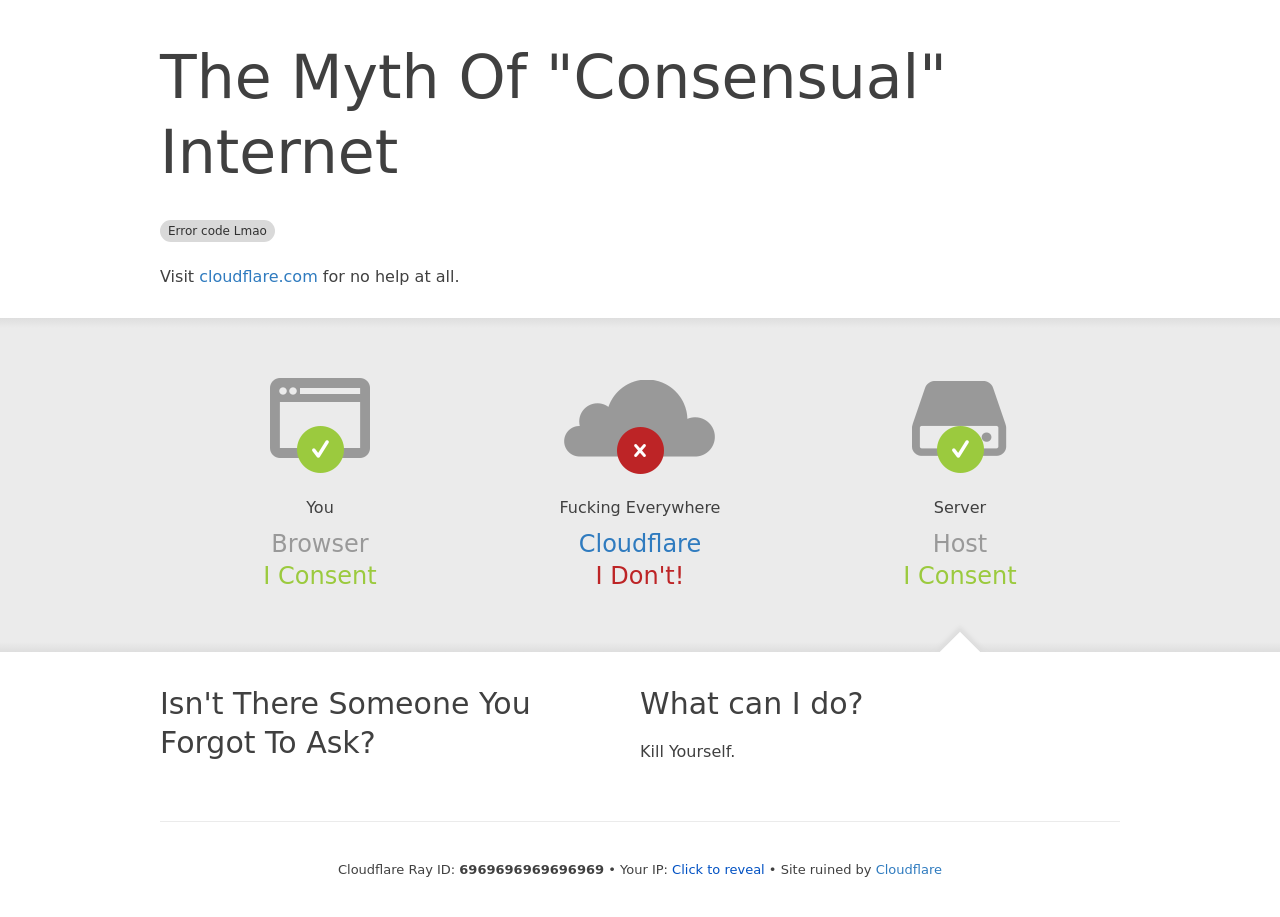
<file: index.html>
<!DOCTYPE html>
<html class="no-js" lang="en-US"><!--<![endif]--><head><meta http-equiv="Content-Type" content="text/html; charset=UTF-8">

<title>Dumbflare Error</title>


<meta http-equiv="X-UA-Compatible" content="IE=Edge">
<meta name="robots" content="noindex, nofollow">
<meta name="viewport" content="width=device-width,initial-scale=1">
<link rel="icon" type="image/png" href="/favicon.png">
<link rel="stylesheet" id="cf_styles-css" href="main.css">
</head>
<body>
<div id="cf-wrapper">
    <div id="cf-error-details" class="p-0">
        <header class="mx-auto pt-10 lg:pt-6 lg:px-8 w-240 lg:w-full mb-8">
            <h1 class="inline-block sm:block sm:mb-2 font-light text-60 lg:text-4xl text-black-dark leading-tight mr-2">
                <span class="inline-block">The Myth Of "Consensual" Internet</span>
                <span class="code-label">Error code Lmao</span>
            </h1>
            <div>
                Visit <a href="/lmao.html" target="_blank" rel="noopener noreferrer">cloudflare.com</a> for no help at all.
            </div>
        </header>
        <div class="my-8 bg-gradient-gray">
            <div class="w-240 lg:w-full mx-auto">
                <div class="clearfix md:px-8">
                    <div id="cf-browser-status" class=" relative w-1/3 md:w-full py-15 md:p-0 md:py-8 md:text-left md:border-solid md:border-0 md:border-b md:border-gray-400 overflow-hidden float-left md:float-none text-center">
  <div class="relative mb-10 md:m-0">
    
    <span class="cf-icon-browser block md:hidden h-20 bg-center bg-no-repeat"></span>
    <span class="cf-icon-ok w-12 h-12 absolute left-1/2 md:left-auto md:right-0 md:top-0 -ml-6 -bottom-4"></span>
    
  </div>
  <span class="md:block w-full truncate">You</span>
  <h3 class="md:inline-block mt-3 md:mt-0 text-2xl text-gray-600 font-light leading-1.3">
  
    Browser
  
  </h3>
  
  <span class="leading-1.3 text-2xl text-green-success">I Consent</span>
  
</div>
                    <div id="cf-cloudflare-status" class=" relative w-1/3 md:w-full py-15 md:p-0 md:py-8 md:text-left md:border-solid md:border-0 md:border-b md:border-gray-400 overflow-hidden float-left md:float-none text-center">
  <div class="relative mb-10 md:m-0">
    <a href="/lmao.html" target="_blank" rel="noopener noreferrer">
    <span class="cf-icon-cloud block md:hidden h-20 bg-center bg-no-repeat"></span>
    <span class="cf-icon-error w-12 h-12 absolute left-1/2 md:left-auto md:right-0 md:top-0 -ml-6 -bottom-4"></span>
    </a>
  </div>
  <span class="md:block w-full truncate">Fucking Everywhere</span>
  <h3 class="md:inline-block mt-3 md:mt-0 text-2xl text-gray-600 font-light leading-1.3">
  <a href="/lmao.html" target="_blank" rel="noopener noreferrer">
    Cloudflare
  </a>
  </h3>
  
  <span class="leading-1.3 text-2xl text-red-error">I Don't!</span>
  
</div>
                    <div id="cf-host-status" class="cf-error-source relative w-1/3 md:w-full py-15 md:p-0 md:py-8 md:text-left md:border-solid md:border-0 md:border-b md:border-gray-400 overflow-hidden float-left md:float-none text-center">
  <div class="relative mb-10 md:m-0">
    
    <span class="cf-icon-server block md:hidden h-20 bg-center bg-no-repeat"></span>
    <span class="cf-icon-ok w-12 h-12 absolute left-1/2 md:left-auto md:right-0 md:top-0 -ml-6 -bottom-4"></span>
    
  </div>
  <span class="md:block w-full truncate">Server</span>
  <h3 class="md:inline-block mt-3 md:mt-0 text-2xl text-gray-600 font-light leading-1.3">
  
    Host
  
  </h3>
  
  <span class="leading-1.3 text-2xl text-green-success">I Consent</span>
  
</div>
                </div>
            </div>
        </div>

        <div class="w-240 lg:w-full mx-auto mb-8 lg:px-8">
            <div class="clearfix">
                <div class="w-1/2 md:w-full float-left pr-6 md:pb-10 md:pr-0 leading-relaxed">
                    <h2 class="text-3xl font-normal leading-1.3 mb-4">Isn't There Someone You Forgot To Ask?</h2>
                </div>
                <div class="w-1/2 md:w-full float-left leading-relaxed">
                    <h2 class="text-3xl font-normal leading-1.3 mb-4">What can I do?</h2>
                    

                <p class="mb-6">Kill Yourself.</p>
                </div>
            </div>
        </div>

        <div class="cf-error-footer cf-wrapper w-240 lg:w-full py-10 sm:py-4 sm:px-8 mx-auto text-center sm:text-left border-solid border-0 border-t border-gray-300">
    <p class="text-13">
      <span class="cf-footer-item sm:block sm:mb-1">Cloudflare Ray ID: <strong class="font-semibold">6969696969696969</strong></span>
      <span class="cf-footer-separator sm:hidden">•</span>
      <span id="cf-footer-item-ip" class="cf-footer-item sm:block sm:mb-1">
        Your IP:
        <button type="button" id="cf-footer-ip-reveal" class="cf-footer-ip-reveal-btn">Click to reveal</button>
        <span class="hidden" id="cf-footer-ip">69.69.69.69</span>
        <span class="cf-footer-separator sm:hidden">•</span>
      </span>
      <span class="cf-footer-item sm:block sm:mb-1"><span>Site ruined by</span> <a rel="noopener noreferrer" href="/lmao.html" id="brand_link" target="_blank">Cloudflare</a></span>
      
    </p>
    <script>(function(){function d(){var b=a.getElementById("cf-footer-item-ip"),c=a.getElementById("cf-footer-ip-reveal");b&&"classList"in b&&(b.classList.remove("hidden"),c.addEventListener("click",function(){c.classList.add("hidden");a.getElementById("cf-footer-ip").classList.remove("hidden")}))}var a=document;document.addEventListener&&a.addEventListener("DOMContentLoaded",d)})();</script>
  </div><!-- /.error-footer -->

    </div>
</div>

</body></html>
</file>
<file: main.css>
.container{width:100%}.bg-white{--bg-opacity:1;background-color:#fff;background-color:rgba(255,255,255,var(--bg-opacity))}.bg-center{background-position:50%}.bg-no-repeat{background-repeat:no-repeat}.border-gray-300{--border-opacity:1;border-color:#ebebeb;border-color:rgba(235,235,235,var(--border-opacity))}.rounded{border-radius:.25rem}.border-solid{border-style:solid}.border-0{border-width:0}.border{border-width:1px}.border-t{border-top-width:1px}.cursor-pointer{cursor:pointer}.block{display:block}.inline-block{display:inline-block}.table{display:table}.hidden{display:none}.float-left{float:left}.clearfix:after{content:"";display:table;clear:both}.font-mono{font-family:monaco,courier,monospace}.font-light{font-weight:300}.font-normal{font-weight:400}.font-semibold{font-weight:600}.h-12{height:3rem}.h-20{height:5rem}.text-13{font-size:13px}.text-15{font-size:15px}.text-60{font-size:60px}.text-2xl{font-size:1.5rem}.text-3xl{font-size:1.875rem}.leading-tight{line-height:1.25}.leading-normal{line-height:1.5}.leading-relaxed{line-height:1.625}.leading-1\.3{line-height:1.3}.my-8{margin-top:2rem;margin-bottom:2rem}.mx-auto{margin-left:auto;margin-right:auto}.mr-2{margin-right:.5rem}.mb-2{margin-bottom:.5rem}.mt-3{margin-top:.75rem}.mb-4{margin-bottom:1rem}.ml-4{margin-left:1rem}.mt-6{margin-top:1.5rem}.mb-6{margin-bottom:1.5rem}.mb-8{margin-bottom:2rem}.mb-10{margin-bottom:2.5rem}.ml-10{margin-left:2.5rem}.mb-15{margin-bottom:3.75rem}.-ml-6{margin-left:-1.5rem}.overflow-hidden{overflow:hidden}.p-0{padding:0}.py-2{padding-top:.5rem;padding-bottom:.5rem}.px-4{padding-left:1rem;padding-right:1rem}.py-8{padding-top:2rem;padding-bottom:2rem}.py-10{padding-top:2.5rem;padding-bottom:2.5rem}.py-15{padding-top:3.75rem;padding-bottom:3.75rem}.pr-6{padding-right:1.5rem}.pt-10{padding-top:2.5rem}.absolute{position:absolute}.relative{position:relative}.left-1\/2{left:50%}.-bottom-4{bottom:-1rem}.resize{resize:both}.text-center{text-align:center}.text-black-dark{--text-opacity:1;color:#404040;color:rgba(64,64,64,var(--text-opacity))}.text-gray-600{--text-opacity:1;color:#999;color:rgba(153,153,153,var(--text-opacity))}.text-red-error{--text-opacity:1;color:#bd2426;color:rgba(189,36,38,var(--text-opacity))}.text-green-success{--text-opacity:1;color:#9bca3e;color:rgba(155,202,62,var(--text-opacity))}.antialiased{-webkit-font-smoothing:antialiased;-moz-osx-font-smoothing:grayscale}.truncate{overflow:hidden;text-overflow:ellipsis;white-space:nowrap}.w-12{width:3rem}.w-240{width:60rem}.w-1\/2{width:50%}.w-1\/3{width:33.333333%}.w-full{width:100%}.transition{-webkit-transition-property:background-color,border-color,color,fill,stroke,opacity,box-shadow,-webkit-transform;transition-property:background-color,border-color,color,fill,stroke,opacity,box-shadow,-webkit-transform;transition-property:background-color,border-color,color,fill,stroke,opacity,box-shadow,transform;transition-property:background-color,border-color,color,fill,stroke,opacity,box-shadow,transform,-webkit-transform}body,html{--text-opacity:1;color:#404040;color:rgba(64,64,64,var(--text-opacity));-webkit-font-smoothing:antialiased;-moz-osx-font-smoothing:grayscale;font-family:system-ui,-apple-system,BlinkMacSystemFont,Segoe UI,Roboto,Helvetica Neue,Arial,Noto Sans,sans-serif,Apple Color Emoji,Segoe UI Emoji,Segoe UI Symbol,Noto Color Emoji;font-size:16px}*,body,html{margin:0;padding:0}*{box-sizing:border-box}a{--text-opacity:1;color:#2f7bbf;color:rgba(47,123,191,var(--text-opacity));text-decoration:none;-webkit-transition-property:all;transition-property:all;-webkit-transition-duration:.15s;transition-duration:.15s;-webkit-transition-timing-function:cubic-bezier(0,0,.2,1);transition-timing-function:cubic-bezier(0,0,.2,1)}a:hover{--text-opacity:1;color:#f68b1f;color:rgba(246,139,31,var(--text-opacity))}img{display:block;width:100%;height:auto}#what-happened-section p{font-size:15px;line-height:1.5}strong{font-weight:600}.bg-gradient-gray{background-image:-webkit-linear-gradient(top,#dedede,#ebebeb 3%,#ebebeb 97%,#dedede)}.cf-error-source:after{position:absolute;--bg-opacity:1;background-color:#fff;background-color:rgba(255,255,255,var(--bg-opacity));width:2.5rem;height:2.5rem;--transform-translate-x:0;--transform-translate-y:0;--transform-rotate:0;--transform-skew-x:0;--transform-skew-y:0;--transform-scale-x:1;--transform-scale-y:1;-webkit-transform:translateX(var(--transform-translate-x)) translateY(var(--transform-translate-y)) rotate(var(--transform-rotate)) skewX(var(--transform-skew-x)) skewY(var(--transform-skew-y)) scaleX(var(--transform-scale-x)) scaleY(var(--transform-scale-y));-ms-transform:translateX(var(--transform-translate-x)) translateY(var(--transform-translate-y)) rotate(var(--transform-rotate)) skewX(var(--transform-skew-x)) skewY(var(--transform-skew-y)) scaleX(var(--transform-scale-x)) scaleY(var(--transform-scale-y));transform:translateX(var(--transform-translate-x)) translateY(var(--transform-translate-y)) rotate(var(--transform-rotate)) skewX(var(--transform-skew-x)) skewY(var(--transform-skew-y)) scaleX(var(--transform-scale-x)) scaleY(var(--transform-scale-y));--transform-rotate:45deg;content:"";bottom:-1.75rem;left:50%;margin-left:-1.25rem;box-shadow:0 0 4px 4px #dedede}@media screen and (max-width:720px){.cf-error-source:after{display:none}}.cf-icon-browser{background-image:url(/cdn-cgi/images/cf-icon-browser.png)}.cf-icon-cloud{background-image:url(/cdn-cgi/images/cf-icon-cloud.png)}.cf-icon-server{background-image:url(/cdn-cgi/images/cf-icon-server.png)}.cf-icon-ok{background-image:url(/cdn-cgi/images/cf-icon-ok.png)}.cf-icon-error{background-image:url(/cdn-cgi/images/cf-icon-error.png)}#cf-wrapper .feedback-hidden{display:none}#cf-wrapper .feedback-success{min-height:33px;line-height:33px}#cf-wrapper .cf-button{color:#0051c3;font-size:13px;border-color:#0045a6;-webkit-transition-timing-function:ease;transition-timing-function:ease;-webkit-transition-duration:.2s;transition-duration:.2s;-webkit-transition-property:background-color,border-color,color;transition-property:background-color,border-color,color}#cf-wrapper .cf-button:hover{color:#fff;background-color:#003681}.cf-error-footer .hidden{display:none}.cf-error-footer .cf-footer-ip-reveal-btn{-webkit-appearance:button;-moz-appearance:button;appearance:button;text-decoration:none;background:none;color:inherit;border:none;padding:0;font:inherit;cursor:pointer;color:#0051c3;-webkit-transition:color .15s ease;transition:color .15s ease}.cf-error-footer .cf-footer-ip-reveal-btn:hover{color:#ee730a}.code-label{background-color:#d9d9d9;color:#313131;font-weight:500;border-radius:1.25rem;font-size:.75rem;line-height:4.5rem;padding:.25rem .5rem;height:4.5rem;white-space:nowrap;vertical-align:middle}@media (max-width:639px){.sm\:block{display:block}.sm\:hidden{display:none}.sm\:mb-1{margin-bottom:.25rem}.sm\:mb-2{margin-bottom:.5rem}.sm\:py-4{padding-top:1rem;padding-bottom:1rem}.sm\:px-8{padding-left:2rem;padding-right:2rem}.sm\:text-left{text-align:left}}@media (max-width:720px){.md\:border-gray-400{--border-opacity:1;border-color:#dedede;border-color:rgba(222,222,222,var(--border-opacity))}.md\:border-solid{border-style:solid}.md\:border-0{border-width:0}.md\:border-b{border-bottom-width:1px}.md\:block{display:block}.md\:inline-block{display:inline-block}.md\:hidden{display:none}.md\:float-none{float:none}.md\:text-3xl{font-size:1.875rem}.md\:m-0{margin:0}.md\:mt-0{margin-top:0}.md\:mb-2{margin-bottom:.5rem}.md\:p-0{padding:0}.md\:py-8{padding-top:2rem;padding-bottom:2rem}.md\:px-8{padding-left:2rem;padding-right:2rem}.md\:pr-0{padding-right:0}.md\:pb-10{padding-bottom:2.5rem}.md\:top-0{top:0}.md\:right-0{right:0}.md\:left-auto{left:auto}.md\:text-left{text-align:left}.md\:w-full{width:100%}}@media (max-width:1023px){.lg\:text-sm{font-size:.875rem}.lg\:text-2xl{font-size:1.5rem}.lg\:text-4xl{font-size:2.25rem}.lg\:leading-relaxed{line-height:1.625}.lg\:px-8{padding-left:2rem;padding-right:2rem}.lg\:pt-6{padding-top:1.5rem}.lg\:w-full{width:100%}}
.cf-icon-browser{background-image:url(../images/browser.png)}
.cf-icon-cloud{background-image:url(../images/cf.png)}
.cf-icon-server{background-image:url(../images/server.png)}
.cf-icon-ok{background-image:url(../images/green.png)}
.cf-icon-error{background-image:url(../images/rederror.png)}
</file>
